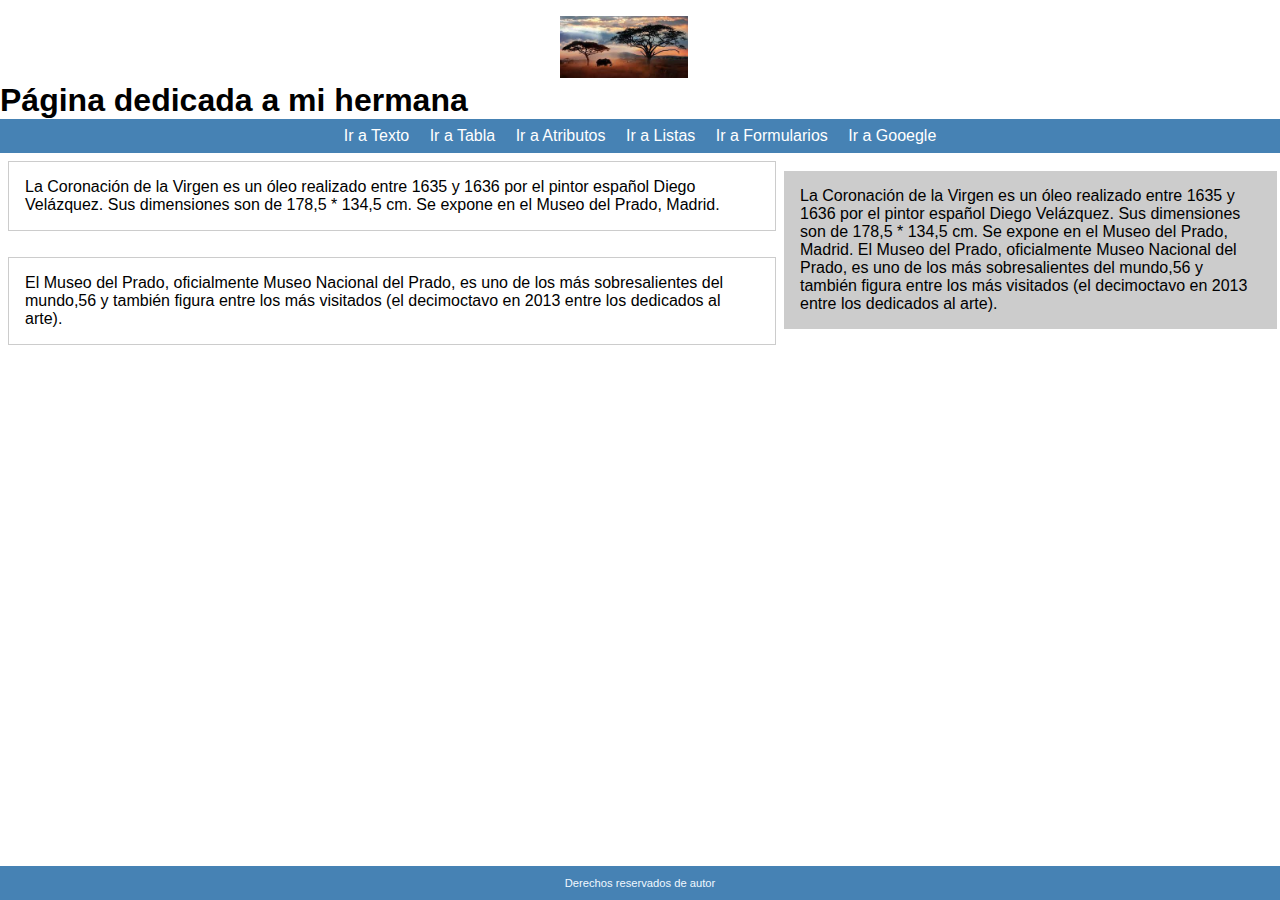
<file: index.html>
<!DOCTYPE html>
<html lang = "es">
<head>
    <meta charset="UTF-8">
    <title>Inicio</title>
    <link rel="stylesheet" href="style.css">
</head>

<body>
    <header>
        <img src="img/download.jpg" alt="Gift">
    </header>
    <h1>Página dedicada a mi hermana</h1>
    <nav>
        <a href="texto.html">Ir a Texto</a>
        <a href="tabla.html">Ir a Tabla</a>
        <a href="atrib.html" target="_blank">Ir a Atributos</a>
        <a href="listas.html" target="_blank">Ir a Listas</a>
        <a href="form.html" target="_blank">Ir a Formularios</a>
        <a href="http://www.google.com">Ir a Gooegle</a>
    </nav>
    <section>
        <article>
            La Coronación de la Virgen es un óleo realizado entre 1635 y 1636 por el pintor español Diego Velázquez. Sus dimensiones son de 178,5 * 134,5 cm. Se expone en el Museo del Prado, Madrid.
        </article>
        <br>
        <article>
            El Museo del Prado, oficialmente Museo Nacional del Prado, es uno de los más sobresalientes del mundo,5​6​ y también figura entre los más visitados (el decimoctavo en 2013 entre los dedicados al arte).
        </article>
    </section>
    <br>
    <aside>
            La Coronación de la Virgen es un óleo realizado entre 1635 y 1636 por el pintor español Diego Velázquez. Sus dimensiones son de 178,5 * 134,5 cm. Se expone en el Museo del Prado, Madrid.             El Museo del Prado, oficialmente Museo Nacional del Prado, es uno de los más sobresalientes del mundo,5​6​ y también figura entre los más visitados (el decimoctavo en 2013 entre los dedicados al arte).
    </aside>
    <footer>
        Derechos reservados de autor
    </footer>
</body>
</file>
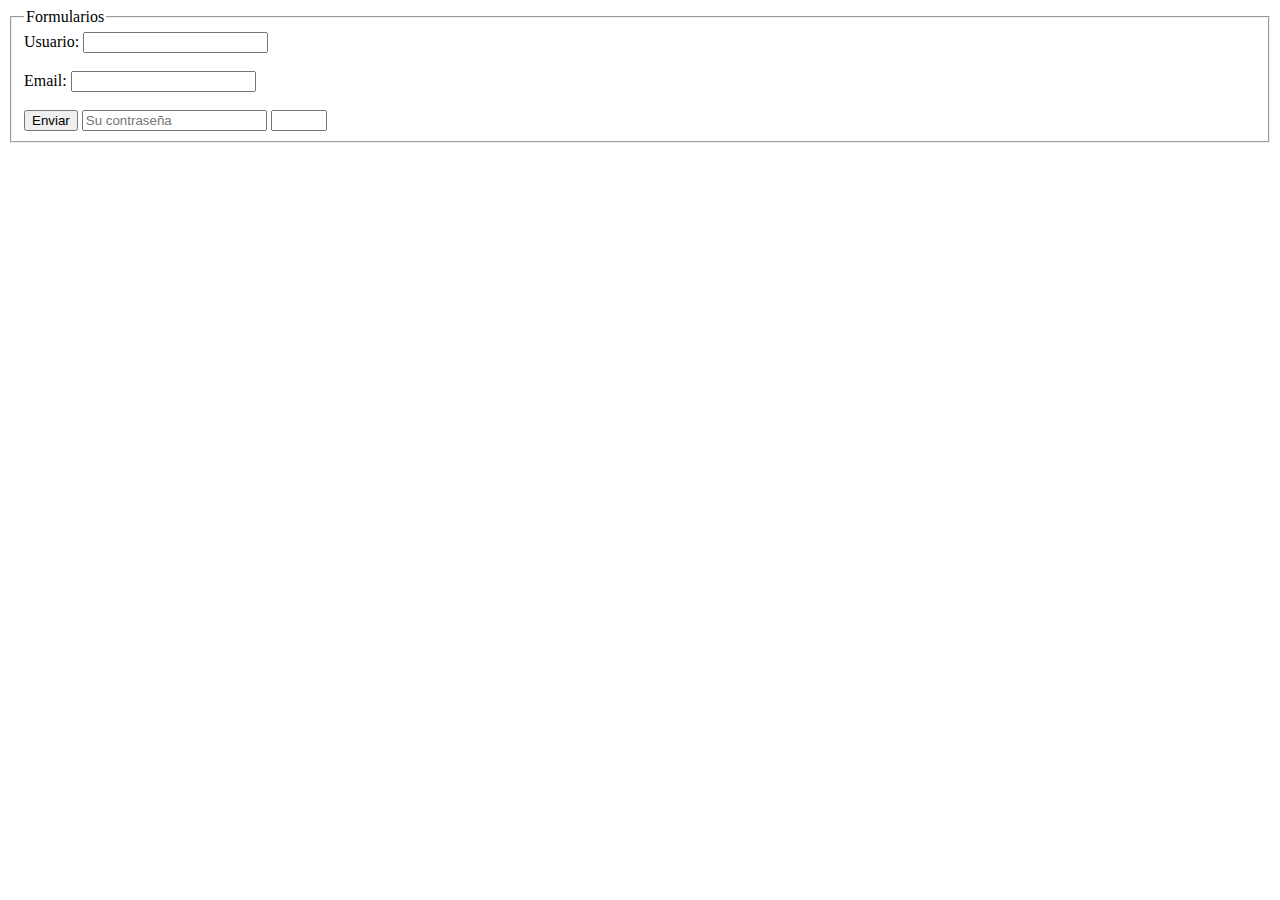
<file: atrib.html>
<!DOCTYPE html>
<html lang = "es">
<head>
    <meta charset="UTF-8">
    <title>Atributos Formularios</title>
</head>
<body>
<form>
    <fieldset>
        <legend>Formularios</legend>
        <label>Usuario:</label>
        <input type="text" required> <!-- requited es un atributo obligatorio-->
        <br/><br/>
        <label>Email:</label>
        <input type="email" required>
        <br/><br/>
        <button>Enviar</button>
        <input type="password" placeholder="Su contraseña"></input>
        <password></password>
        <input type="number" min="0" max="20" step="5">
    </fieldset>
</form>
</body>
</file>
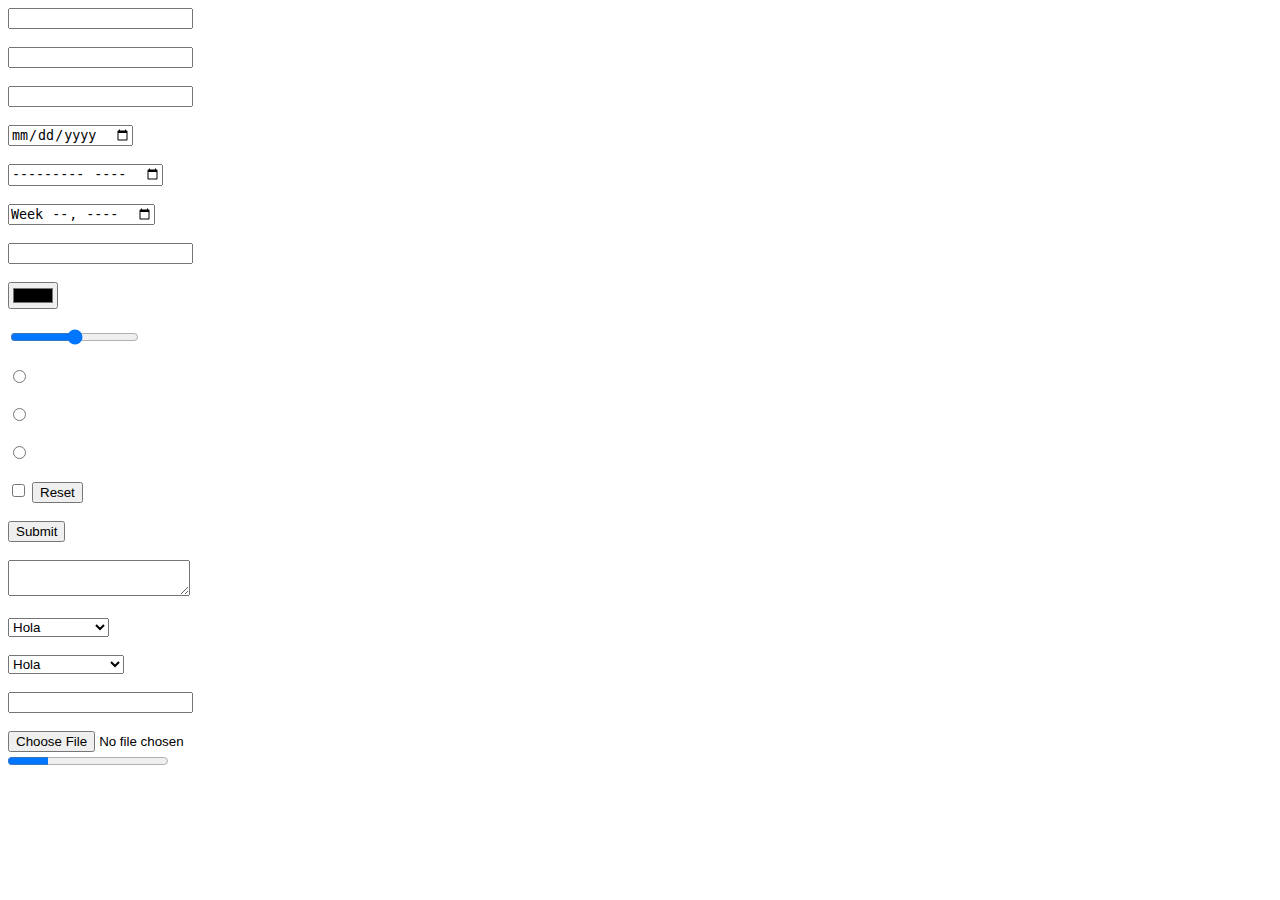
<file: form.html>
<!DOCTYPE html>
<html lang = "es">
<head>
    <meta charset="UTF-8">
    <title>Formularios</title>
</head>
<body>
<form>
    <input type="text"><br/><br/> 
    <input type="password"><br/><br/>
    <input type="email"><br/><br/> 
    <input type="date"><br/><br/> 
    <input type="month"><br/><br/> 
    <input type="week"><br/><br/> 
    <input type="number"><br/><br/> 
    <input type="color"><br/><br/> 
    <input type="range"><br/><br/> 
    <input type="radio"><br/><br/> 
    <input type="radio" name="genero" 
    value="M"><br/><br/> 
    <input type="radio" name="genero"
    value="F"><br/><br/> 
    <input type="checkbox">
    <input type="reset"><br/><br/> 
    <input type="submit"><br/><br/> 

    <textarea></textarea><br/><br/> 
    <select>
        <option> Hola </option>
        <option> Como estás?</option>
    </select><br/><br/> 
    <select>
        <optgroup label="Lenguajes">
            <option>Hola</option>
            <option> Cómo estás?</option>
        </optgroup>
    </select><br/><br/> 
    <input list="Etiquetas">
    <datalist id="Etiquetas">
        <option value="Texto">
        <option value="Tablas"><!-- Es parecido 
        pero la opción queda guardada como unica-->
    </datalist><br/><br/> 
    <input type="file"><br/>
    <progress value="25" max="100"

</form>
</body>
</file>
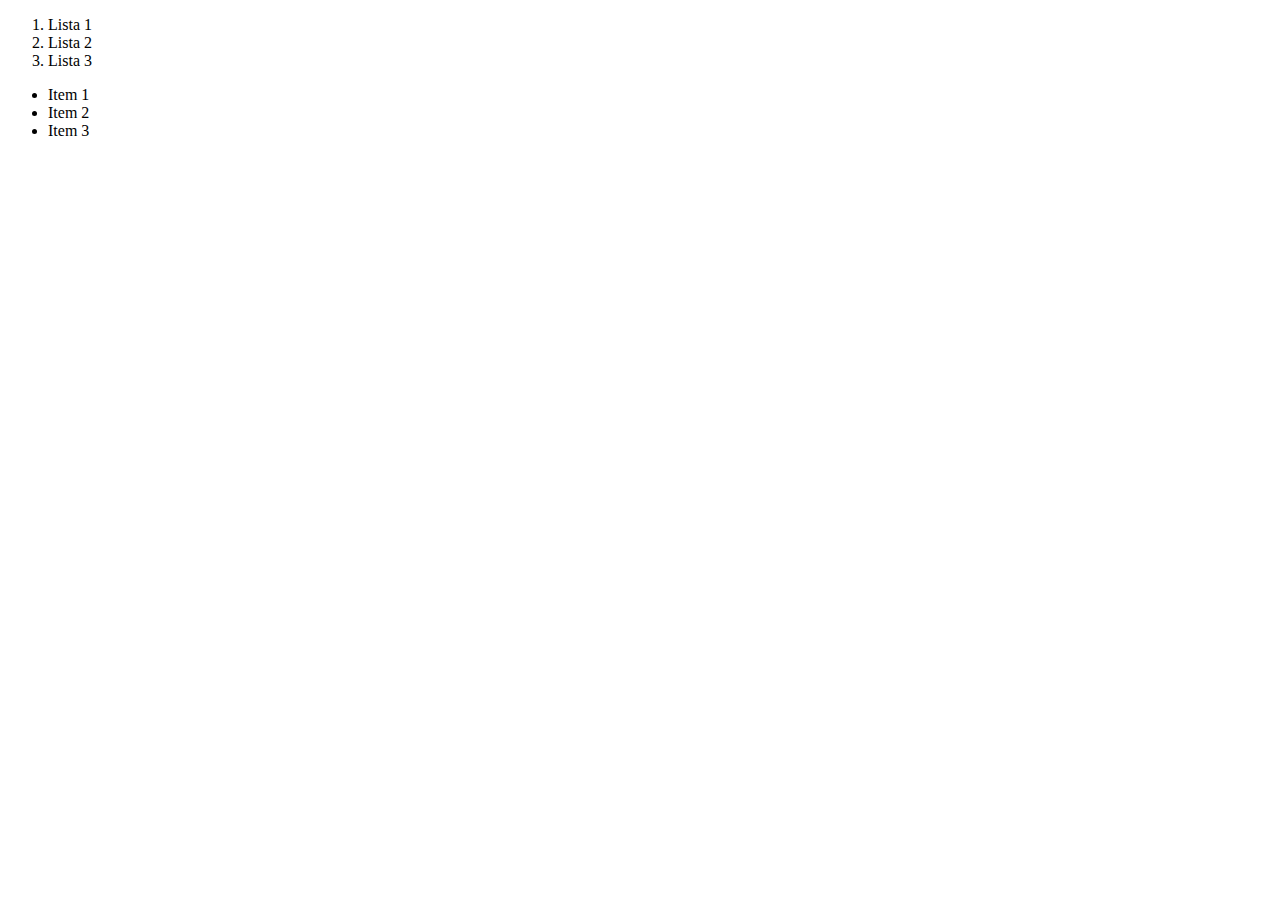
<file: listas.html>
<!DOCTYPE html>
<html lang = "es">
<head>
    <meta charset="UTF-8">
    <title>listas</title>
</head>
<body>
    <ol>
        <li>Lista 1</li>
        <li>Lista 2</li>
        <li>Lista 3</li>
    </ol>
    <ul>
        <li>Item 1</li>
        <li>Item 2</li>
        <li>Item 3</li>
    </ul>    
</body>
</file>
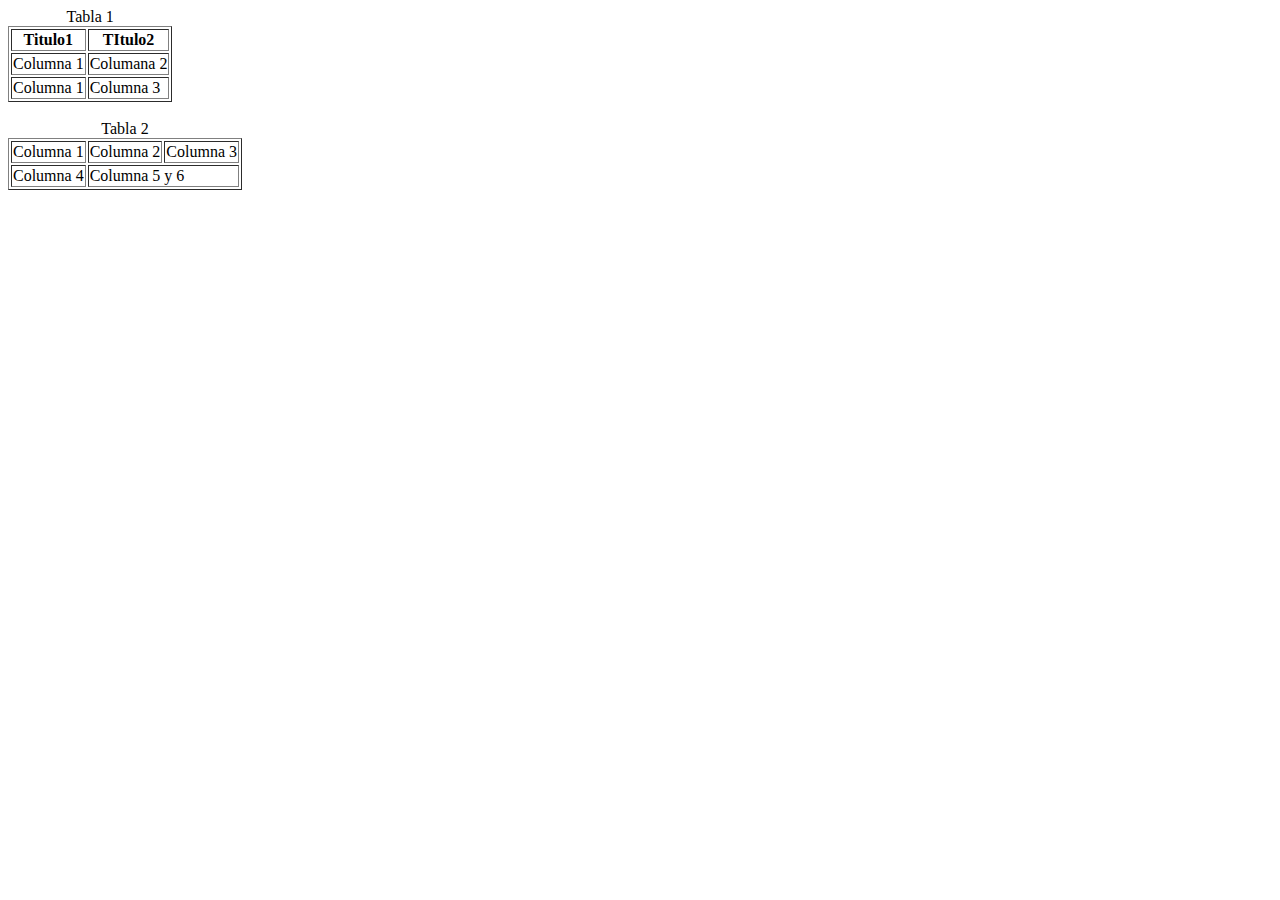
<file: tabla.html>
<!DOCTYPE html>
<html lang = "es">
<head>
    <meta charset="UTF-8">
    <title>tablas</title>
</head>
<body>
    <table border="1"> <!-- Permite hacerle bordes a las columas-->
        <caption>Tabla 1</caption>
        <tr> <!--funciona como fila pero es un titulo para cada columna--> 
            <th>Titulo1</th>
            <th>TItulo2</th>
        </tr>
        <tr>
            <td> Columna 1</td>
            <td> Columana 2</td>
        </tr>
        <tr>
            <td> Columna 1</td>
            <td> Columna 3</td>
        </tr>
    </table>
    <br/>
    <table border="1"> <!-- El 1 es el nivel del grosor-->
        <caption> Tabla 2</caption>
        <tr>
            <td>Columna 1</td>
            <td>Columna 2</td>
            <td>Columna 3</td>
        </tr>
        <tr> <!-- Para unir dos columnas se utiliza el comando "colspan"-->
            <td>Columna 4</td>
            <td colspan="2">Columna 5 y 6</td> 
        </tr>
    </table>
</body>
</file>
<file: style.css>
*{/** reset universal, se utiliza para los margenes de TODA
    la pagina**/
    margin:0; 
    padding: 0;
}
body{/** engloba todo el cuerpo**/
    font-family: sans-serif ; /**modifica la tipografía**/
    font-size: 16px;/**tamaño de fuente**/
}
img{/**modifica la imagen**/
    padding-left: 35em;/**margen externo izquierdo**/
    padding-top: 1em; /**margen interno superior**/
    width: 10%; /**width=anchura**/
    /**EM es una unidad de medida, es decir, cada 1em hay 16px**/
}
nav{ /**barra de navegación**/
    background-color: steelblue;
    text-align: center;
}
nav a{ /**cuando ponemos "a" queremos decir que vamos a manipular
    las etiquetas que estén dentro de las etiquetas nav**/
    color: #fff; /**color del texto**/
    display: inline-block; /**aumenta el espacio del fondo**/
    padding: 0.5em;/** margenes internos, me separa los enlaces**/
    text-decoration: none; /**saca el subrayado**/
}
nav a:hover{/**seudoclases*/
    color: aqua; /**me modifica el cambio de color al pasarlo 
    por encima**/
}
section{
    height: auto;
    width: 60%;
    float: left;
    margin: 0 0.5em 0 0.5em;
}
article{
    border: 1px solid #ccc;
    margin-top: 0.5em;
    padding: 1em;
}
p{
    text-align: justify;
}

aside{
    background-color: #ccc;
    height: auto;
    padding: 1em;
    width: 36%;
    float: left;
}

footer{
    background-color: steelblue;
    color: aliceblue;
    float: left;
    position: fixed;
    padding: 1em 0 1em 0;
    text-align: center;
    bottom: 0px;
    width: 100%;
    font-size: 0.7em;
}
</file>
